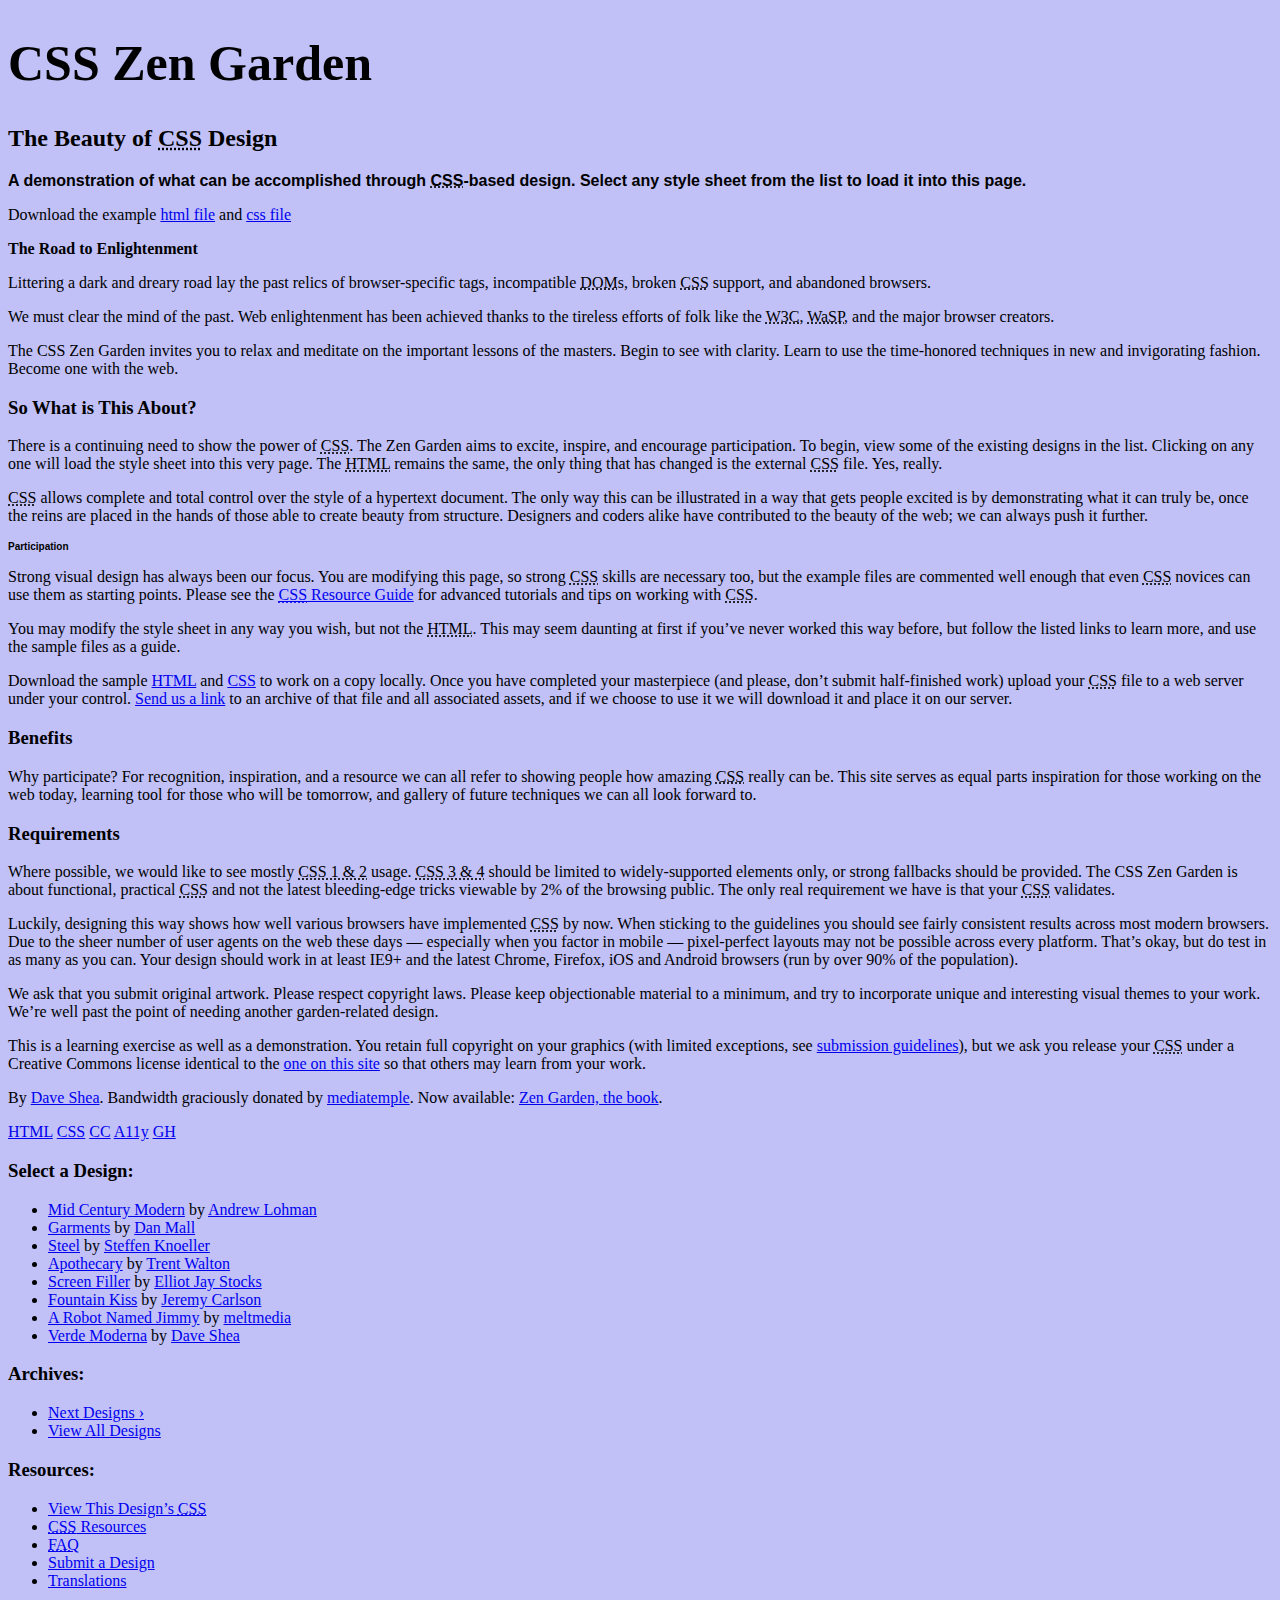
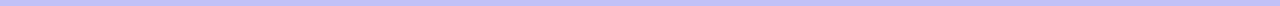
<file: index.html>
<!DOCTYPE html>
<html lang="en">
<head>
	<meta charset="utf-8">
	<title>CSS Zen Garden: The Beauty of CSS Design</title>

	<link rel="stylesheet" media="screen" href="style.css">
	<link rel="alternate" type="application/rss+xml" title="RSS" href="http://www.csszengarden.com/zengarden.xml">
    <meta name="viewport" content="width=device-width, initial-scale=1.0">
	<meta name="author" content="Dave Shea">
	<meta name="description" content="A demonstration of what can be accomplished visually through CSS-based design.">
	<meta name="robots" content="all">


	<!--[if lt IE 9]>
	<script src="script/html5shiv.js"></script>
	<![endif]-->
</head>

<!--



	View source is a feature, not a bug. Thanks for your curiosity and
	interest in participating!

	Here are the submission guidelines for the new and improved csszengarden.com:

	- CSS3? Of course! Prefix for ALL browsers where necessary.
	- go responsive; test your layout at multiple screen sizes.
	- your browser testing baseline: IE9+, recent Chrome/Firefox/Safari, and iOS/Android
	- Graceful degradation is acceptable, and in fact highly encouraged.
	- use classes for styling. Don't use ids.
	- web fonts are cool, just make sure you have a license to share the files. Hosted 
	  services that are applied via the CSS file (ie. Google Fonts) will work fine, but
	  most that require custom HTML won't. TypeKit is supported, see the readme on this
	  page for usage instructions: https://github.com/mezzoblue/csszengarden.com/

	And a few tips on building your CSS file:

	- use :first-child, :last-child and :nth-child to get at non-classed elements
	- use ::before and ::after to create pseudo-elements for extra styling
	- use multiple background images to apply as many as you need to any element
	- use the Kellum Method for image replacement, if still needed. http://goo.gl/GXxdI
	- don't rely on the extra divs at the bottom. Use ::before and ::after instead.

		
-->

<body id="css-zen-garden">
<div class="page-wrapper">

	<section class="intro" id="zen-intro">
		<header role="banner">
			<h1>CSS Zen Garden</h1>
			<h2>The Beauty of <abbr title="Cascading Style Sheets">CSS</abbr> Design</h2>
		</header>

		<div class="summary" id="zen-summary" role="article">
			<p>A demonstration of what can be accomplished through <abbr title="Cascading Style Sheets">CSS</abbr>-based design. Select any style sheet from the list to load it into this page.</p>
			<p>Download the example <a href="/examples/index" title="This page's source HTML code, not to be modified.">html file</a> and <a href="/examples/style.css" title="This page's sample CSS, the file you may modify.">css file</a></p>
		</div>

		<div class="preamble" id="zen-preamble" role="article">
			<h3>The Road to Enlightenment</h3>
			<p>Littering a dark and dreary road lay the past relics of browser-specific tags, incompatible <abbr title="Document Object Model">DOM</abbr>s, broken <abbr title="Cascading Style Sheets">CSS</abbr> support, and abandoned browsers.</p>
			<p>We must clear the mind of the past. Web enlightenment has been achieved thanks to the tireless efforts of folk like the <abbr title="World Wide Web Consortium">W3C</abbr>, <abbr title="Web Standards Project">WaSP</abbr>, and the major browser creators.</p>
			<p>The CSS Zen Garden invites you to relax and meditate on the important lessons of the masters. Begin to see with clarity. Learn to use the time-honored techniques in new and invigorating fashion. Become one with the web.</p>
		</div>
	</section>

	<div class="main supporting" id="zen-supporting" role="main">
		<div class="explanation" id="zen-explanation" role="article">
			<h3>So What is This About?</h3>
			<p>There is a continuing need to show the power of <abbr title="Cascading Style Sheets">CSS</abbr>. The Zen Garden aims to excite, inspire, and encourage participation. To begin, view some of the existing designs in the list. Clicking on any one will load the style sheet into this very page. The <abbr title="HyperText Markup Language">HTML</abbr> remains the same, the only thing that has changed is the external <abbr title="Cascading Style Sheets">CSS</abbr> file. Yes, really.</p>
			<p><abbr title="Cascading Style Sheets">CSS</abbr> allows complete and total control over the style of a hypertext document. The only way this can be illustrated in a way that gets people excited is by demonstrating what it can truly be, once the reins are placed in the hands of those able to create beauty from structure. Designers and coders alike have contributed to the beauty of the web; we can always push it further.</p>
		</div>

		<div class="participation" id="zen-participation" role="article">
			<h3>Participation</h3>
			<p>Strong visual design has always been our focus. You are modifying this page, so strong <abbr title="Cascading Style Sheets">CSS</abbr> skills are necessary too, but the example files are commented well enough that even <abbr title="Cascading Style Sheets">CSS</abbr> novices can use them as starting points. Please see the <a href="http://www.mezzoblue.com/zengarden/resources/" title="A listing of CSS-related resources"><abbr title="Cascading Style Sheets">CSS</abbr> Resource Guide</a> for advanced tutorials and tips on working with <abbr title="Cascading Style Sheets">CSS</abbr>.</p>
			<p>You may modify the style sheet in any way you wish, but not the <abbr title="HyperText Markup Language">HTML</abbr>. This may seem daunting at first if you&#8217;ve never worked this way before, but follow the listed links to learn more, and use the sample files as a guide.</p>
			<p>Download the sample <a href="/examples/index" title="This page's source HTML code, not to be modified.">HTML</a> and <a href="/examples/style.css" title="This page's sample CSS, the file you may modify.">CSS</a> to work on a copy locally. Once you have completed your masterpiece (and please, don&#8217;t submit half-finished work) upload your <abbr title="Cascading Style Sheets">CSS</abbr> file to a web server under your control. <a href="http://www.mezzoblue.com/zengarden/submit/" title="Use the contact form to send us your CSS file">Send us a link</a> to an archive of that file and all associated assets, and if we choose to use it we will download it and place it on our server.</p>
		</div>

		<div class="benefits" id="zen-benefits" role="article">
			<h3>Benefits</h3>
			<p>Why participate? For recognition, inspiration, and a resource we can all refer to showing people how amazing <abbr title="Cascading Style Sheets">CSS</abbr> really can be. This site serves as equal parts inspiration for those working on the web today, learning tool for those who will be tomorrow, and gallery of future techniques we can all look forward to.</p>
		</div>

		<div class="requirements" id="zen-requirements" role="article">
			<h3>Requirements</h3>
			<p>Where possible, we would like to see mostly <abbr title="Cascading Style Sheets, levels 1 and 2">CSS 1 &amp; 2</abbr> usage. <abbr title="Cascading Style Sheets, levels 3 and 4">CSS 3 &amp; 4</abbr> should be limited to widely-supported elements only, or strong fallbacks should be provided. The CSS Zen Garden is about functional, practical <abbr title="Cascading Style Sheets">CSS</abbr> and not the latest bleeding-edge tricks viewable by 2% of the browsing public. The only real requirement we have is that your <abbr title="Cascading Style Sheets">CSS</abbr> validates.</p>
			<p>Luckily, designing this way shows how well various browsers have implemented <abbr title="Cascading Style Sheets">CSS</abbr> by now. When sticking to the guidelines you should see fairly consistent results across most modern browsers. Due to the sheer number of user agents on the web these days &#8212; especially when you factor in mobile &#8212; pixel-perfect layouts may not be possible across every platform. That&#8217;s okay, but do test in as many as you can. Your design should work in at least IE9+ and the latest Chrome, Firefox, iOS and Android browsers (run by over 90% of the population).</p>
			<p>We ask that you submit original artwork. Please respect copyright laws. Please keep objectionable material to a minimum, and try to incorporate unique and interesting visual themes to your work. We&#8217;re well past the point of needing another garden-related design.</p>
			<p>This is a learning exercise as well as a demonstration. You retain full copyright on your graphics (with limited exceptions, see <a href="http://www.mezzoblue.com/zengarden/submit/guidelines/">submission guidelines</a>), but we ask you release your <abbr title="Cascading Style Sheets">CSS</abbr> under a Creative Commons license identical to the <a href="http://creativecommons.org/licenses/by-nc-sa/3.0/" title="View the Zen Garden's license information.">one on this site</a> so that others may learn from your work.</p>
			<p role="contentinfo">By <a href="http://www.mezzoblue.com/">Dave Shea</a>. Bandwidth graciously donated by <a href="http://www.mediatemple.net/">mediatemple</a>. Now available: <a href="http://www.amazon.com/exec/obidos/ASIN/0321303474/mezzoblue-20/">Zen Garden, the book</a>.</p>
		</div>

		<footer>
			<a href="http://validator.w3.org/check/referer" title="Check the validity of this site&#8217;s HTML" class="zen-validate-html">HTML</a>
			<a href="http://jigsaw.w3.org/css-validator/check/referer" title="Check the validity of this site&#8217;s CSS" class="zen-validate-css">CSS</a>
			<a href="http://creativecommons.org/licenses/by-nc-sa/3.0/" title="View the Creative Commons license of this site: Attribution-NonCommercial-ShareAlike." class="zen-license">CC</a>
			<a href="http://mezzoblue.com/zengarden/faq/#aaa" title="Read about the accessibility of this site" class="zen-accessibility">A11y</a>
			<a href="https://github.com/mezzoblue/csszengarden.com" title="Fork this site on Github" class="zen-github">GH</a>
		</footer>

	</div>


	<aside class="sidebar" role="complementary">
		<div class="wrapper">

			<div class="design-selection" id="design-selection">
				<h3 class="select">Select a Design:</h3>
				<nav role="navigation">
					<ul>
					<li>
						<a href="/221/" class="design-name">Mid Century Modern</a> by						<a href="http://andrewlohman.com/" class="designer-name">Andrew Lohman</a>
					</li>					<li>
						<a href="/220/" class="design-name">Garments</a> by						<a href="http://danielmall.com/" class="designer-name">Dan Mall</a>
					</li>					<li>
						<a href="/219/" class="design-name">Steel</a> by						<a href="http://steffen-knoeller.de" class="designer-name">Steffen Knoeller</a>
					</li>					<li>
						<a href="/218/" class="design-name">Apothecary</a> by						<a href="http://trentwalton.com" class="designer-name">Trent Walton</a>
					</li>					<li>
						<a href="/217/" class="design-name">Screen Filler</a> by						<a href="http://elliotjaystocks.com/" class="designer-name">Elliot Jay Stocks</a>
					</li>					<li>
						<a href="/216/" class="design-name">Fountain Kiss</a> by						<a href="http://jeremycarlson.com" class="designer-name">Jeremy Carlson</a>
					</li>					<li>
						<a href="/215/" class="design-name">A Robot Named Jimmy</a> by						<a href="http://meltmedia.com/" class="designer-name">meltmedia</a>
					</li>					<li>
						<a href="/214/" class="design-name">Verde Moderna</a> by						<a href="http://www.mezzoblue.com/" class="designer-name">Dave Shea</a>
					</li>					</ul>
				</nav>
			</div>

			<div class="design-archives" id="design-archives">
				<h3 class="archives">Archives:</h3>
				<nav role="navigation">
					<ul>
						<li class="next">
							<a href="/214/page1">
								Next Designs <span class="indicator">&rsaquo;</span>
							</a>
						</li>
						<li class="viewall">
							<a href="http://www.mezzoblue.com/zengarden/alldesigns/" title="View every submission to the Zen Garden.">
								View All Designs							</a>
						</li>
					</ul>
				</nav>
			</div>

			<div class="zen-resources" id="zen-resources">
				<h3 class="resources">Resources:</h3>
				<ul>
					<li class="view-css">
						<a href="style.css" title="View the source CSS file of the currently-viewed design.">
							View This Design&#8217;s <abbr title="Cascading Style Sheets">CSS</abbr>						</a>
					</li>
					<li class="css-resources">
						<a href="http://www.mezzoblue.com/zengarden/resources/" title="Links to great sites with information on using CSS.">
							<abbr title="Cascading Style Sheets">CSS</abbr> Resources						</a>
					</li>
					<li class="zen-faq">
						<a href="http://www.mezzoblue.com/zengarden/faq/" title="A list of Frequently Asked Questions about the Zen Garden.">
							<abbr title="Frequently Asked Questions">FAQ</abbr>						</a>
					</li>
					<li class="zen-submit">
						<a href="http://www.mezzoblue.com/zengarden/submit/" title="Send in your own CSS file.">
							Submit a Design						</a>
					</li>
					<li class="zen-translations">
						<a href="http://www.mezzoblue.com/zengarden/translations/" title="View translated versions of this page.">
							Translations						</a>
					</li>
				</ul>
			</div>
		</div>
	</aside>


</div>

<!--

	These superfluous divs/spans were originally provided as catch-alls to add extra imagery.
	These days we have full ::before and ::after support, favour using those instead.
	These only remain for historical design compatibility. They might go away one day.
		
-->
<div class="extra1" role="presentation"></div><div class="extra2" role="presentation"></div><div class="extra3" role="presentation"></div>
<div class="extra4" role="presentation"></div><div class="extra5" role="presentation"></div><div class="extra6" role="presentation"></div>

</body>
</html>
</file>
<file: style.css>
body {background-color:rgb(193, 193, 248)

}
h1{font-size: 50px;
font-style: normal;
font-family: 'Times New Roman', Times, serif;}
h2 {
    font-weight: 20em;;
}
.summary p:first-of-type{
 font-family: Arial, Helvetica, sans-serif;
 font-weight: bold;
}
.preamble h3 {
    font-size: medium;
}
.participation h3 {
font-family: 'Franklin Gothic Medium', 'Arial Narrow', Arial, sans-serif;
font-size: 10px;;
}


.design-selection li *a :focus {
background-color: #00ff73;
}
</file>
